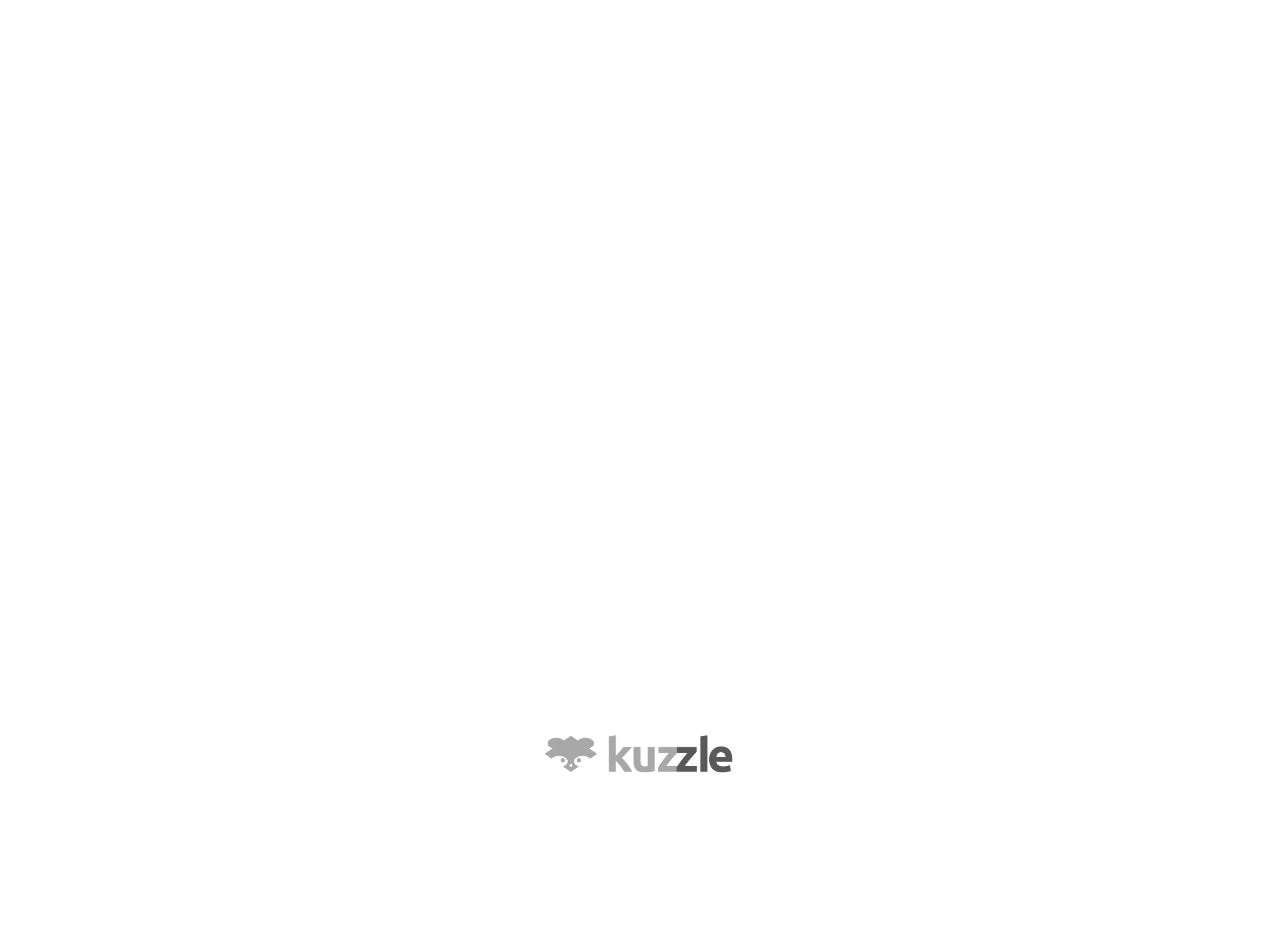
<file: index.html>
<!DOCTYPE html>
<html lang="en" >
    <head>

        <meta charset="utf-8" />
        <meta name="author" content="Gandbox" />
        <title>Tribute to the demoscene - Kuzzle demo & some 3D stuffs</title>

        <link href='http://fonts.googleapis.com/css?family=Open+Sans+Condensed:300' rel='stylesheet' type='text/css'>      
        <link rel="stylesheet" type="text/css" href="css/style.css" media="screen" />

        <link rel="shortcut icon" type="image/x-icon" href="http://i39.servimg.com/u/f39/19/01/20/04/amiga-10.png" />
        
    </head>
    <body>
        <h1>Tribute to the demoscene - Kuzzle demo & some 3D stuffs</h1>
        <div id ="container" class="container">
            
            <canvas id="scene" height="500" width="700"></canvas>       
            
            <p id="legend">Waiting after Kuzzle...</p>
            
            <p id="baseline">Add more 3D builders, share the URL ( <a target="_blank" href="https://github.com/gandbox/gandbox.github.io">about</a> )</p>
            
            <img id="logo" src="medias/KUZZLE_LOGO.png" />

            <br/>
        </div>
        
    	<script src="https://cdn.socket.io/socket.io-1.3.4.js"></script>
    	<script type="text/javascript" src="js/kuzzle.min.js"></script>
        <script type="text/javascript" src="js/themes.js"></script>
        <script type="text/javascript" src="js/3d.js"></script>
        <script type="text/javascript" src="js/pt.js"></script>
        <script type="text/javascript" src="js/script.js"></script>

    </body>
<html>
</file>
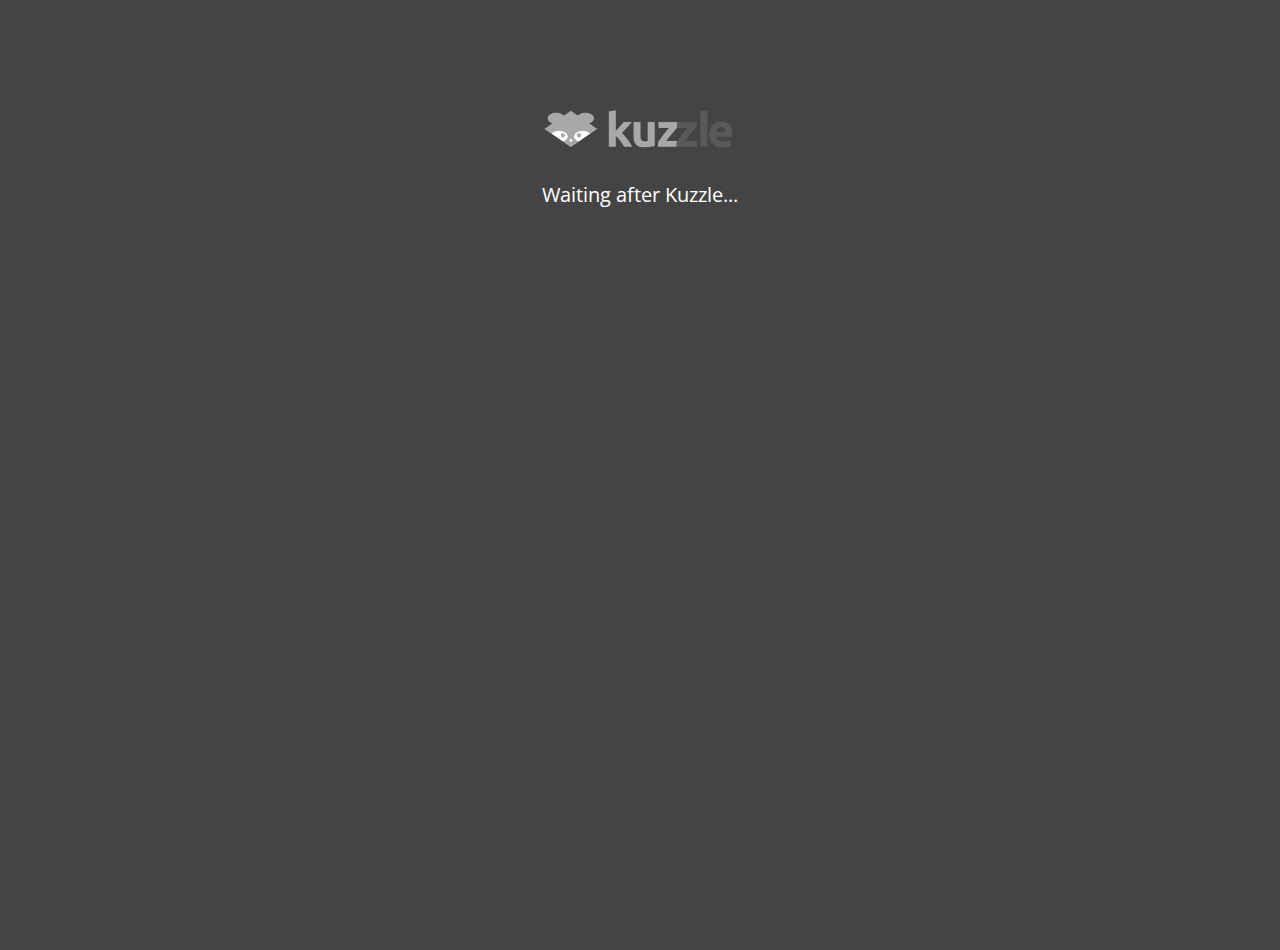
<file: cleanup.html>
<!DOCTYPE html>
<html lang="en" >
    <head>

        <meta charset="utf-8" />
        <meta name="author" content="Gandbox" />
        <title>Clean-up the collection - clear the ghosts</title>  

        <link href='http://fonts.googleapis.com/css?family=Open+Sans+Condensed:300' rel='stylesheet' type='text/css'>   
        <link rel="stylesheet" type="text/css" href="css/style.css" media="screen" />

        <link rel="shortcut icon" type="image/x-icon" href="http://i39.servimg.com/u/f39/19/01/20/04/amiga-10.png" />
        
    </head>
    <body>

        <h1>Clean-up the collection - clear the ghosts</h1>
        <div id ="container" class="container">
            
            <img id="logo" src="medias/KUZZLE_LOGO.png" />
            <p id="legend">Waiting after Kuzzle...</p>
                        
        </div>

        <script src="https://cdn.socket.io/socket.io-1.3.4.js"></script>
        <script type="text/javascript" src="js/kuzzle.min.js"></script>
       
        <script>
        document.getElementById("container").style.background = "#444444";
    
        var kuzzle = new Kuzzle("http://api.uat.kuzzle.io:7512");

        kuzzle.deleteByQuery("polygon", {}, function(response) {
            if(response.error) {
                console.error(response.error);
            }
            
            document.getElementById("legend").innerHTML = "Just cleanup the users collection !";

            console.log("deleteByQuery:",response.result.ids);
        });
        </script>

    </body>
<html>
</file>
<file: css/style.css>
html, body {
    height: 100%;
    margin: 0;
}

canvas {

    padding-left: 0;
    padding-right: 0;
    
    margin-left: auto;
    margin-right: auto;
    display: block;
    width: 800px;
    background: #fff;

}

.container {
    padding-left: 0;
    padding-right: 0;
    margin-top: 100px;
    margin-left: auto;
    margin-right: auto;

}

#logo {
    display: block;
    margin-left: auto;
    margin-right: auto;
    padding-top: 50px;
    padding-bottom: 20px;
}

body {
#    background: #fff;
}

h1 {
    display: none;
}

p {
    font-family: 'Open Sans Condensed';
    text-align: center;
    padding-top: 5px;
    margin: 0;
    color: #fff;
}

p#legend {
    font-size: 20px;
    color: #fff;
}

p#baseline, p#baseline a:link, p#baseline a:visited, p#baseline a:hover, p#baseline a:active {
    font-size: 16px;
    color: #fff;
    padding: 0;
}

div#container {
    min-height: 100%;
    padding-top: 50px;
    margin: 0px;
    background-color: #fff;
    transition: background-color 1s linear; 
    -moz-transition: background-color 1s linear;  
    -webkit-transition: background-color 1s linear; 
    -ms-transition: background-color 1s linear; 
}
</file>
